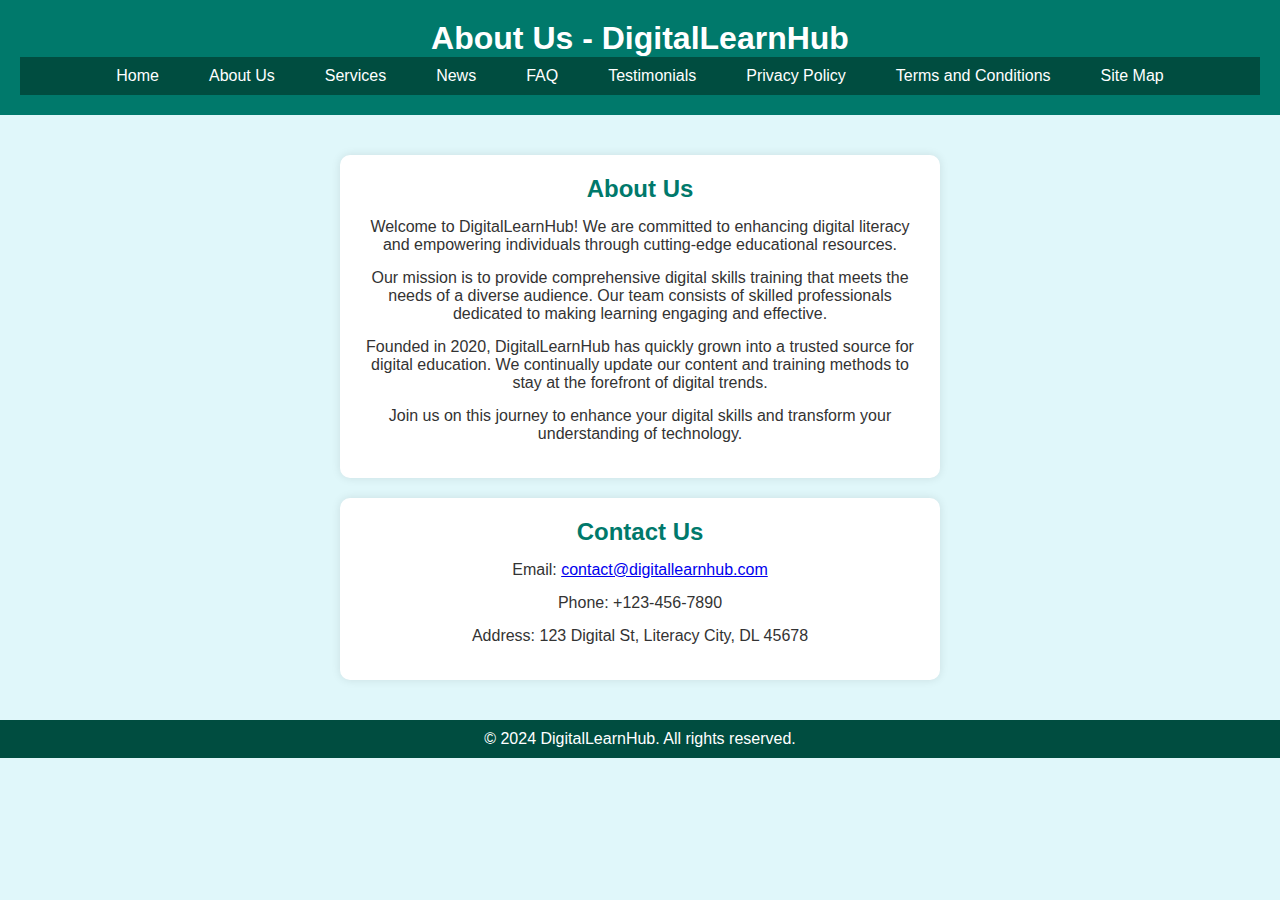
<file: index.html>
<!DOCTYPE html>
<html lang="en">
<head>
    <meta charset="UTF-8">
    <meta name="viewport" content="width=device-width, initial-scale=1.0">
    <title>About Us - DigitalLearnHub</title>
    <style>
        * {
            margin: 0;
            padding: 0;
            box-sizing: border-box;
        }
        body {
            font-family: Arial, sans-serif;
            background-color: #e0f7fa;
            color: #333;
        }
        header {
            background-color: #00796b;
            color: white;
            padding: 20px;
            text-align: center;
        }
        nav {
            background-color: #004d40;
            padding: 10px 0;
        }
        nav ul {
            list-style-type: none;
            display: flex;
            justify-content: center;
        }
        nav li {
            margin: 0 15px;
        }
        nav a {
            color: white;
            text-decoration: none;
            padding: 10px;
            transition: background-color 0.3s;
        }
        nav a:hover {
            background-color: #26a69a;
            border-radius: 5px;
        }
        main {
            padding: 20px;
            text-align: center;
        }
        section {
            margin: 20px auto;
            padding: 20px;
            background-color: #ffffff;
            border-radius: 10px;
            box-shadow: 0 0 10px rgba(0, 0, 0, 0.1);
            max-width: 600px;
        }
        section h2 {
            color: #00796b;
            margin-bottom: 15px;
        }
        section p {
            margin-bottom: 15px;
        }
        footer {
            background-color: #004d40;
            color: white;
            text-align: center;
            padding: 10px;
            position: relative;
            bottom: 0;
            width: 100%;
        }
    </style>
</head>
<body>
    <header>
        <h1>About Us - DigitalLearnHub</h1>
        <nav>
            <ul>
                <li><a href="index.html">Home</a></li>
                <li><a href="about.html">About Us</a></li>
                <li><a href="services.html">Services</a></li>
                <li><a href="news.html">News</a></li>
                <li><a href="faq.html">FAQ</a></li>
                <li><a href="testimonials.html">Testimonials</a></li>
                <li><a href="privacy-policy.html">Privacy Policy</a></li>
                <li><a href="terms.html">Terms and Conditions</a></li>
                <li><a href="sitemap.html">Site Map</a></li>
            </ul>
        </nav>
    </header>
    <main>
        <section>
            <h2>About Us</h2>
            <p>Welcome to DigitalLearnHub! We are committed to enhancing digital literacy and empowering individuals through cutting-edge educational resources.</p>
            <p>Our mission is to provide comprehensive digital skills training that meets the needs of a diverse audience. Our team consists of skilled professionals dedicated to making learning engaging and effective.</p>
            <p>Founded in 2020, DigitalLearnHub has quickly grown into a trusted source for digital education. We continually update our content and training methods to stay at the forefront of digital trends.</p>
            <p>Join us on this journey to enhance your digital skills and transform your understanding of technology.</p>
        </section>
        <section>
            <h2>Contact Us</h2>
            <p>Email: <a href="mailto:contact@digitallearnhub.com">contact@digitallearnhub.com</a></p>
            <p>Phone: +123-456-7890</p>
            <p>Address: 123 Digital St, Literacy City, DL 45678</p>
        </section>
    </main>









    
    <footer>
        <p>&copy; 2024 DigitalLearnHub. All rights reserved.</p>
    </footer>
</body>
</html>
</file>
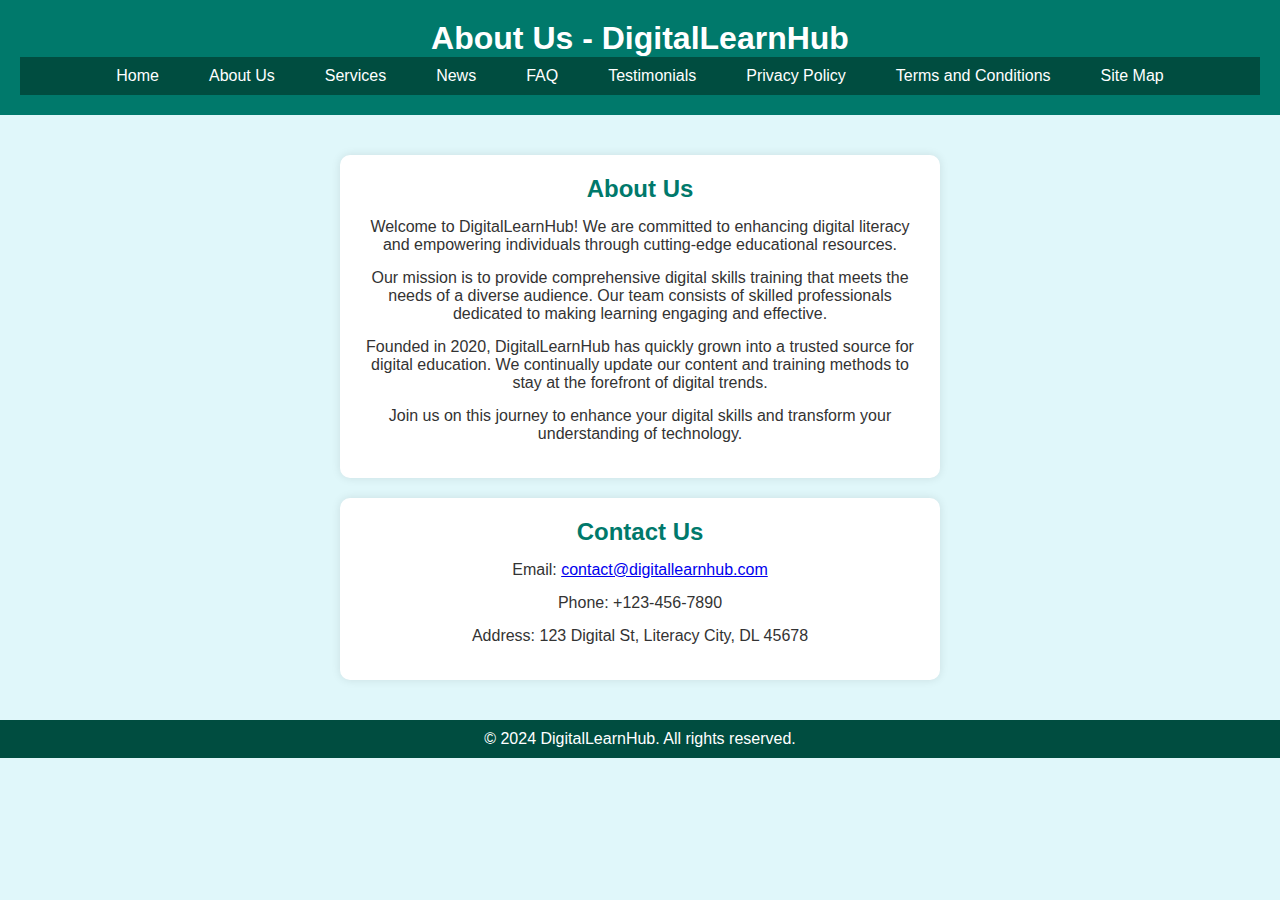
<file: about.html>
<!DOCTYPE html>
<html lang="en">
<head>
    <meta charset="UTF-8">
    <meta name="viewport" content="width=device-width, initial-scale=1.0">
    <title>About Us - DigitalLearnHub</title>
    <style>
        * {
            margin: 0;
            padding: 0;
            box-sizing: border-box;
        }
        body {
            font-family: Arial, sans-serif;
            background-color: #e0f7fa;
            color: #333;
        }
        header {
            background-color: #00796b;
            color: white;
            padding: 20px;
            text-align: center;
        }
        nav {
            background-color: #004d40;
            padding: 10px 0;
        }
        nav ul {
            list-style-type: none;
            display: flex;
            justify-content: center;
        }
        nav li {
            margin: 0 15px;
        }
        nav a {
            color: white;
            text-decoration: none;
            padding: 10px;
            transition: background-color 0.3s;
        }
        nav a:hover {
            background-color: #26a69a;
            border-radius: 5px;
        }
        main {
            padding: 20px;
            text-align: center;
        }
        section {
            margin: 20px auto;
            padding: 20px;
            background-color: #ffffff;
            border-radius: 10px;
            box-shadow: 0 0 10px rgba(0, 0, 0, 0.1);
            max-width: 600px;
        }
        section h2 {
            color: #00796b;
            margin-bottom: 15px;
        }
        section p {
            margin-bottom: 15px;
        }
        footer {
            background-color: #004d40;
            color: white;
            text-align: center;
            padding: 10px;
            position: relative;
            bottom: 0;
            width: 100%;
        }
    </style>
</head>
<body>
    <header>
        <h1>About Us - DigitalLearnHub</h1>
        <nav>
            <ul>
                <li><a href="index.html">Home</a></li>
                <li><a href="about.html">About Us</a></li>
                <li><a href="services.html">Services</a></li>
                <li><a href="news.html">News</a></li>
                <li><a href="faq.html">FAQ</a></li>
                <li><a href="testimonials.html">Testimonials</a></li>
                <li><a href="privacy-policy.html">Privacy Policy</a></li>
                <li><a href="terms.html">Terms and Conditions</a></li>
                <li><a href="sitemap.html">Site Map</a></li>
            </ul>
        </nav>
    </header>
    <main>
        <section>
            <h2>About Us</h2>
            <p>Welcome to DigitalLearnHub! We are committed to enhancing digital literacy and empowering individuals through cutting-edge educational resources.</p>
            <p>Our mission is to provide comprehensive digital skills training that meets the needs of a diverse audience. Our team consists of skilled professionals dedicated to making learning engaging and effective.</p>
            <p>Founded in 2020, DigitalLearnHub has quickly grown into a trusted source for digital education. We continually update our content and training methods to stay at the forefront of digital trends.</p>
            <p>Join us on this journey to enhance your digital skills and transform your understanding of technology.</p>
        </section>
        <section>
            <h2>Contact Us</h2>
            <p>Email: <a href="mailto:contact@digitallearnhub.com">contact@digitallearnhub.com</a></p>
            <p>Phone: +123-456-7890</p>
            <p>Address: 123 Digital St, Literacy City, DL 45678</p>
        </section>
    </main>
    <footer>
        <p>&copy; 2024 DigitalLearnHub. All rights reserved.</p>
    </footer>
</body>
</html>
</file>
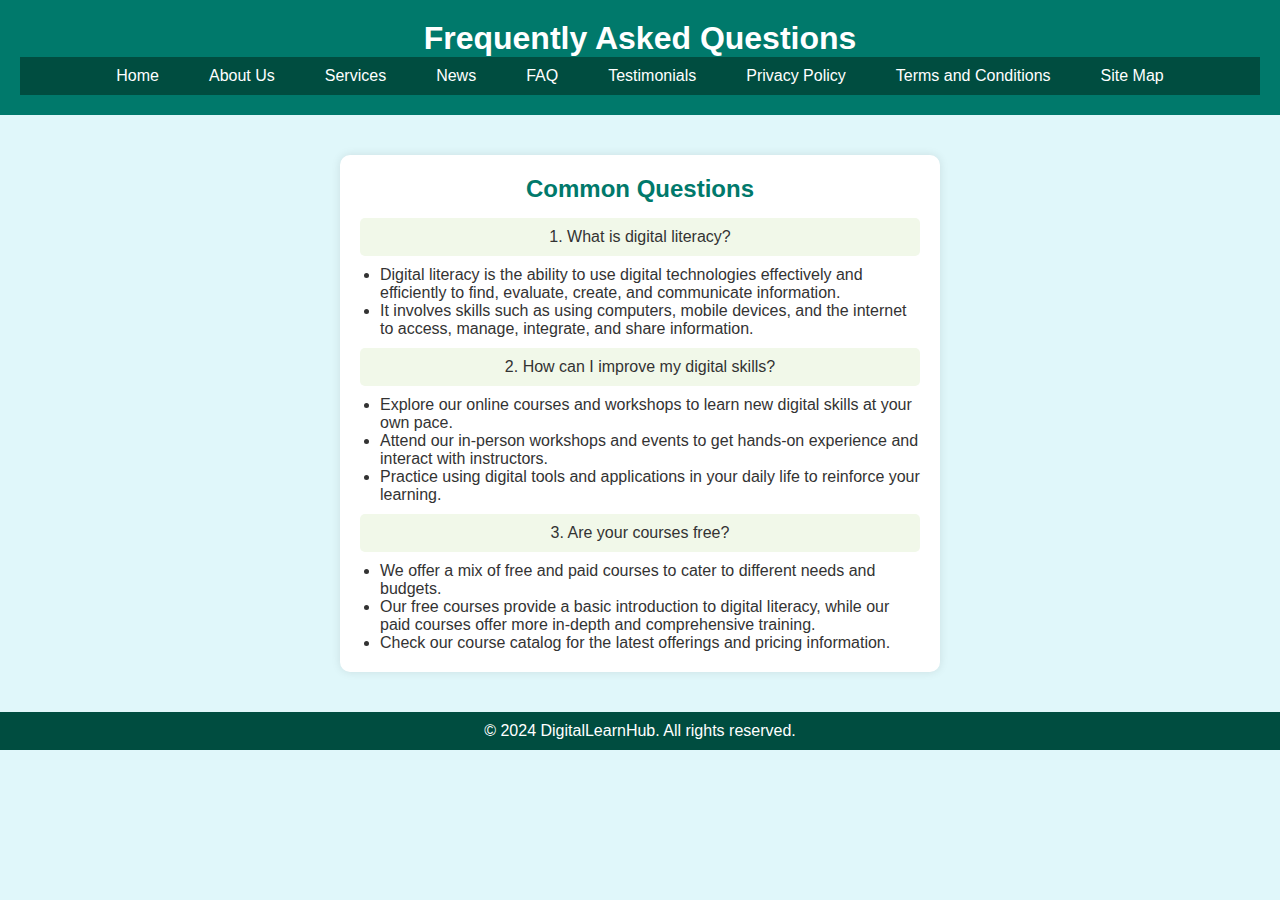
<file: faq.html>
<!DOCTYPE html>
<html lang="en">
<head>
    <meta charset="UTF-8">
    <meta name="viewport" content="width=device-width, initial-scale=1.0">
    <title>FAQ - DigitalLearnHub</title>
    <style>
        /* Resetting default styles */
        * {
            margin: 0;
            padding: 0;
            box-sizing: border-box;
        }

        /* Body styles */
        body {
            font-family: Arial, sans-serif;
            background-color: #e0f7fa; /* Light cyan background */
            color: #333; /* Dark text color */
        }

        /* Header styles */
        header {
            background-color: #00796b; /* Teal header */
            color: white;
            padding: 20px;
            text-align: center;
        }

        /* Navigation styles */
        nav {
            background-color: #004d40; /* Darker teal for navigation */
            padding: 10px 0;
        }
        nav ul {
            list-style-type: none;
            display: flex;
            justify-content: center;
        }
        nav li {
            margin: 0 15px;
        }
        nav a {
            color: white;
            text-decoration: none;
            padding: 10px;
            transition: background-color 0.3s;
        }
        nav a:hover {
            background-color: #26a69a; /* Lighter teal on hover */
            border-radius: 5px;
        }

        /* Main content styles */
        main {
            padding: 20px;
            text-align: center;
        }
        section {
            margin: 20px auto;
            padding: 20px;
            background-color: #ffffff; /* White background for sections */
            border-radius: 10px;
            box-shadow: 0 0 10px rgba(0, 0, 0, 0.1);
            max-width: 600px; /* Limit width for better readability */
        }
        section h2 {
            color: #00796b; /* Teal heading */
            margin-bottom: 15px;
        }
        section p {
            background-color: #f1f8e9; /* Light green for questions */
            margin: 10px 0;
            padding: 10px;
            border-radius: 5px;
            transition: background-color 0.3s;
        }
        section p:hover {
            background-color: #c8e6c9; /* Darker green on hover */
        }
        section ul {
            text-align: left;
            list-style-type: disc;
            margin-left: 20px;
        }

        /* Footer styles */
        footer {
            background-color: #004d40; /* Darker teal for footer */
            color: white;
            text-align: center;
            padding: 10px;
            position: relative;
            bottom: 0;
            width: 100%;
        }
    </style>
</head>
<body>
    <header>
        <h1>Frequently Asked Questions</h1>
        <nav>
            <ul>
                <li><a href="index.html">Home</a></li>
                <li><a href="about.html">About Us</a></li>
                <li><a href="services.html">Services</a></li>
                <li><a href="news.html">News</a></li>
                <li><a href="faq.html">FAQ</a></li>
                <li><a href="testimonials.html">Testimonials</a></li>
                <li><a href="privacy-policy.html">Privacy Policy</a></li>
                <li><a href="terms.html">Terms and Conditions</a></li>
                <li><a href="sitemap.html">Site Map</a></li>
            </ul>
        </nav>
    </header>
    <main>
        <section>
            <h2>Common Questions</h2>
            <p>1. What is digital literacy?</p>
            <ul>
                <li>Digital literacy is the ability to use digital technologies effectively and efficiently to find, evaluate, create, and communicate information.</li>
                <li>It involves skills such as using computers, mobile devices, and the internet to access, manage, integrate, and share information.</li>
            </ul>
            <p>2. How can I improve my digital skills?</p>
            <ul>
                <li>Explore our online courses and workshops to learn new digital skills at your own pace.</li>
                <li>Attend our in-person workshops and events to get hands-on experience and interact with instructors.</li>
                <li>Practice using digital tools and applications in your daily life to reinforce your learning.</li>
            </ul>
            <p>3. Are your courses free?</p>
            <ul>
                <li>We offer a mix of free and paid courses to cater to different needs and budgets.</li>
                <li>Our free courses provide a basic introduction to digital literacy, while our paid courses offer more in-depth and comprehensive training.</li>
                <li>Check our course catalog for the latest offerings and pricing information.</li>
            </ul>
        </section>
    </main>
    <footer>
        <p>&copy; 2024 DigitalLearnHub. All rights reserved.</p>
    </footer>
</body>
</html>
</file>
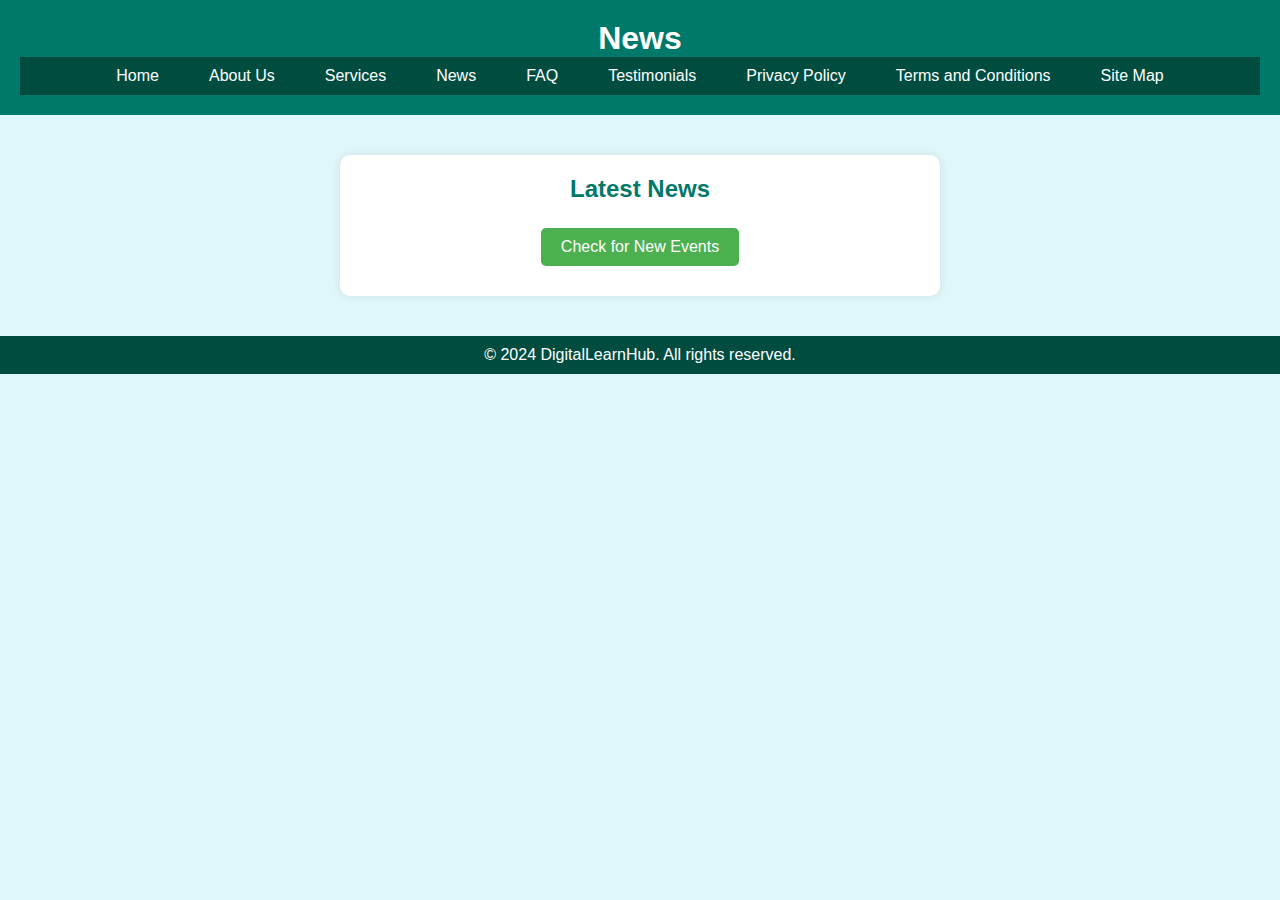
<file: news.html>
<!DOCTYPE html>
<html lang="en">
<head>
    <meta charset="UTF-8">
    <meta name="viewport" content="width=device-width, initial-scale=1.0">
    <title>News - DigitalLearnHub</title>
    <style>
        /* Resetting default styles */
        * {
            margin: 0;
            padding: 0;
            box-sizing: border-box;
        }

        /* Body styles */
        body {
            font-family: Arial, sans-serif;
            background-color: #e0f7fa; /* Light cyan background */
            color: #333; /* Dark text color */
        }

        /* Header styles */
        header {
            background-color: #00796b; /* Teal header */
            color: white;
            padding: 20px;
            text-align: center;
        }

        /* Navigation styles */
        nav {
            background-color: #004d40; /* Darker teal for navigation */
            padding: 10px 0;
        }
        nav ul {
            list-style-type: none;
            display: flex;
            justify-content: center;
        }
        nav li {
            margin: 0 15px;
        }
        nav a {
            color: white;
            text-decoration: none;
            padding: 10px;
            transition: background-color 0.3s;
        }
        nav a:hover {
            background-color: #26a69a; /* Lighter teal on hover */
            border-radius: 5px;
        }

        /* Main content styles */
        main {
            padding: 20px;
            text-align: center;
        }
        section {
            margin: 20px auto;
            padding: 20px;
            background-color: #ffffff; /* White background for sections */
            border-radius: 10px;
            box-shadow: 0 0 10px rgba(0, 0, 0, 0.1);
            max-width: 600px; /* Limit width for better readability */
        }
        section h2 {
            color: #00796b; /* Teal heading */
            margin-bottom: 15px;
        }
        button {
            background-color: #4caf50; /* Green button */
            color: white;
            border: none;
            padding: 10px 20px;
            text-align: center;
            text-decoration: none;
            display: inline-block;
            font-size: 16px;
            margin: 10px 0;
            cursor: pointer;
            border-radius: 5px;
            transition: background-color 0.3s;
        }
        button:hover {
            background-color: #45a049; /* Darker green on hover */
        }

        /* Popup styles */
        .popup {
            display: none;
            position: fixed;
            z-index: 1;
            left: 0;
            top: 0;
            width: 100%;
            height: 100%;
            overflow: auto;
            background-color: rgba(0, 0, 0, 0.4);
        }
        .popup-content {
            background-color: #fefefe;
            margin: 15% auto;
            padding: 20px;
            border: 1px solid #888;
            width: 30%;
        }
        .close {
            color: #aaa;
            float: right;
            font-size: 28px;
            font-weight: bold;
        }
        .close:hover,
        .close:focus {
            color: black;
            text-decoration: none;
            cursor: pointer;
        }

        /* Footer styles */
        footer {
            background-color: #004d40; /* Darker teal for footer */
            color: white;
            text-align: center;
            padding: 10px;
            position: relative;
            bottom: 0;
            width: 100%;
        }
    </style>
</head>
<body>
    <header>
        <h1>News</h1>
        <nav>
            <ul>
                <li><a href="index.html">Home</a></li>
                <li><a href="about.html">About Us</a></li>
                <li><a href="services.html">Services</a></li>
                <li><a href="news.html">News</a></li>
                <li><a href="faq.html">FAQ</a></li>
                <li><a href="testimonials.html">Testimonials</a></li>
                <li><a href="privacy-policy.html">Privacy Policy</a></li>
                <li><a href="terms.html">Terms and Conditions</a></li>
                <li><a href="sitemap.html">Site Map</a></li>
            </ul>
        </nav>
    </header>
    <main>
        <section>
            <h2>Latest News</h2>
            <button id="newsButton">Check for New Events</button>
        </section>
    </main>
    <footer>
        <p>&copy; 2024 DigitalLearnHub. All rights reserved.</p>
    </footer>
    
    <!-- Popup for News -->
    <div id="newsPopup" class="popup">
        <div class="popup-content">
            <span class="close">&times;</span>
            <h2>New Event Announcement</h2>
            <p>We are excited to announce a new event for our digital literacy community. Stay tuned for more details!</p>
        </div>
    </div>

    <script>
        // Show popup when the news button is clicked
        document.getElementById('newsButton').onclick = function() {
            document.getElementById('newsPopup').style.display = 'block';
        }
        
        // Close popup when close button is clicked or outside the popup is clicked
        window.onclick = function(event) {
            if (event.target == document.getElementById('newsPopup')) {
                document.getElementById('newsPopup').style.display = 'none';
            }
        }
    </script>
</body>
</html>
</file>
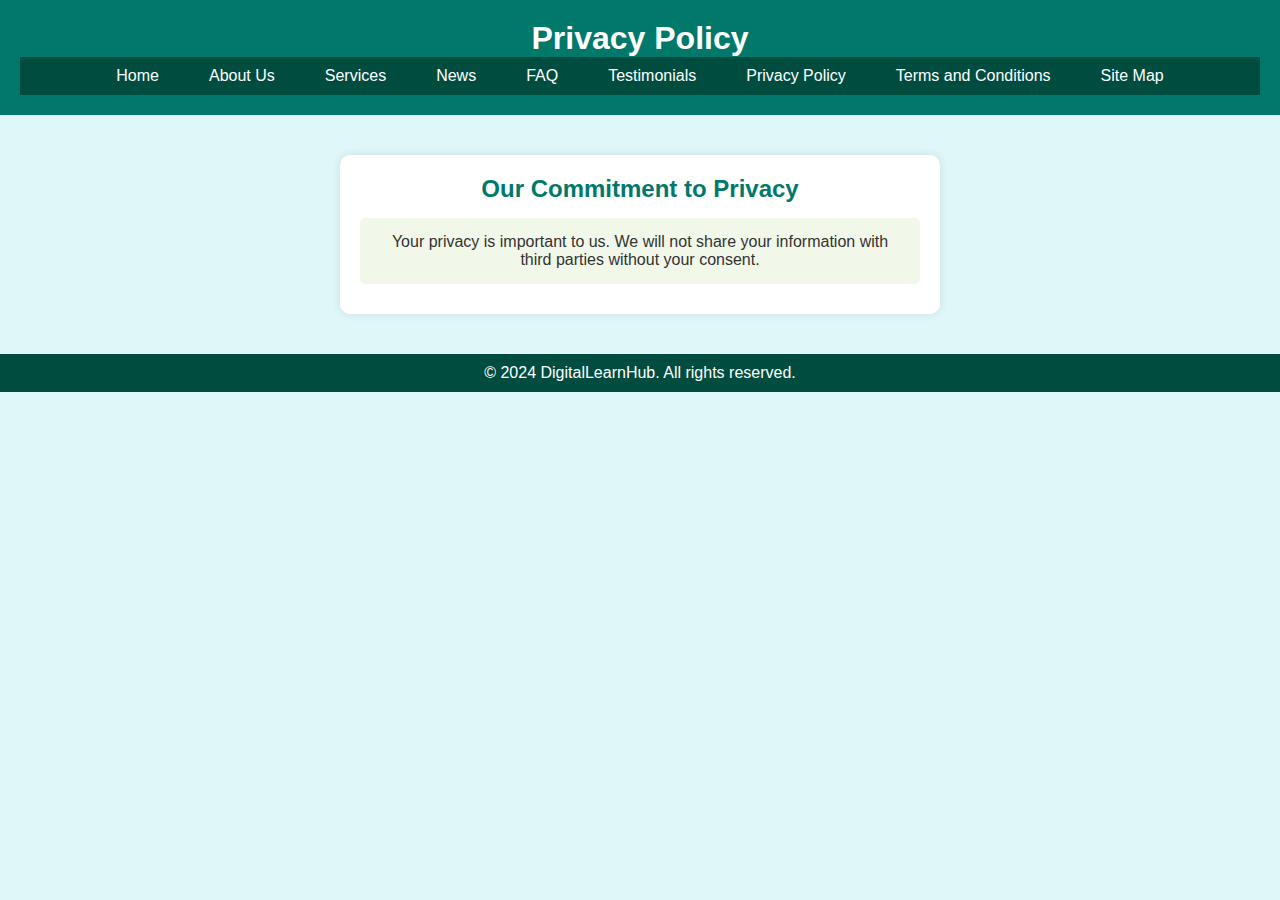
<file: privacy-policy.html>
<!DOCTYPE html>
<html lang="en">
<head>
    <meta charset="UTF-8">
    <meta name="viewport" content="width=device-width, initial-scale=1.0">
    <title>Privacy Policy - DigitalLearnHub</title>
    <style>
        /* Resetting default styles */
        * {
            margin: 0;
            padding: 0;
            box-sizing: border-box;
        }

        /* Body styles */
        body {
            font-family: Arial, sans-serif;
            background-color: #e0f7fa; /* Light cyan background */
            color: #333; /* Dark text color */
        }

        /* Header styles */
        header {
            background-color: #00796b; /* Teal header */
            color: white;
            padding: 20px;
            text-align: center;
        }

        /* Navigation styles */
        nav {
            background-color: #004d40; /* Darker teal for navigation */
            padding: 10px 0;
        }
        nav ul {
            list-style-type: none;
            display: flex;
            justify-content: center;
        }
        nav li {
            margin: 0 15px;
        }
        nav a {
            color: white;
            text-decoration: none;
            padding: 10px;
            transition: background-color 0.3s;
        }
        nav a:hover {
            background-color: #26a69a; /* Lighter teal on hover */
            border-radius: 5px;
        }

        /* Main content styles */
        main {
            padding: 20px;
            text-align: center;
        }
        section {
            margin: 20px auto;
            padding: 20px;
            background-color: #ffffff; /* White background for sections */
            border-radius: 10px;
            box-shadow: 0 0 10px rgba(0, 0, 0, 0.1);
            max-width: 600px; /* Limit width for better readability */
        }
        section h2 {
            color: #00796b; /* Teal heading */
            margin-bottom: 15px;
        }
        section p {
            background-color: #f1f8e9; /* Light green for paragraphs */
            margin: 10px 0;
            padding: 15px;
            border-radius: 5px;
            transition: background-color 0.3s;
        }
        section p:hover {
            background-color: #c8e6c9; /* Darker green on hover */
        }

        /* Footer styles */
        footer {
            background-color: #004d40; /* Darker teal for footer */
            color: white;
            text-align: center;
            padding: 10px;
            position: relative;
            bottom: 0;
            width: 100%;
        }
    </style>
</head>
<body>
    <header>
        <h1>Privacy Policy</h1>
        <nav>
            <ul>
                <li><a href="index.html">Home</a></li>
                <li><a href="about.html">About Us</a></li>
                <li><a href="services.html">Services</a></li>
                <li><a href="news.html">News</a></li>
                <li><a href="faq.html">FAQ</a></li>
                <li><a href="testimonials.html">Testimonials</a></li>
                <li><a href="privacy-policy.html">Privacy Policy</a></li>
                <li><a href="terms.html">Terms and Conditions</a></li>
                <li><a href="sitemap.html">Site Map</a></li>
            </ul>
        </nav>
    </header>
    <main>
        <section>
            <h2>Our Commitment to Privacy</h2>
            <p>Your privacy is important to us. We will not share your information with third parties without your consent.</p>
        </section>
    </main>
    <footer>
        <p>&copy; 2024 DigitalLearnHub. All rights reserved.</p>
    </footer>
</body>
</html>
</file>
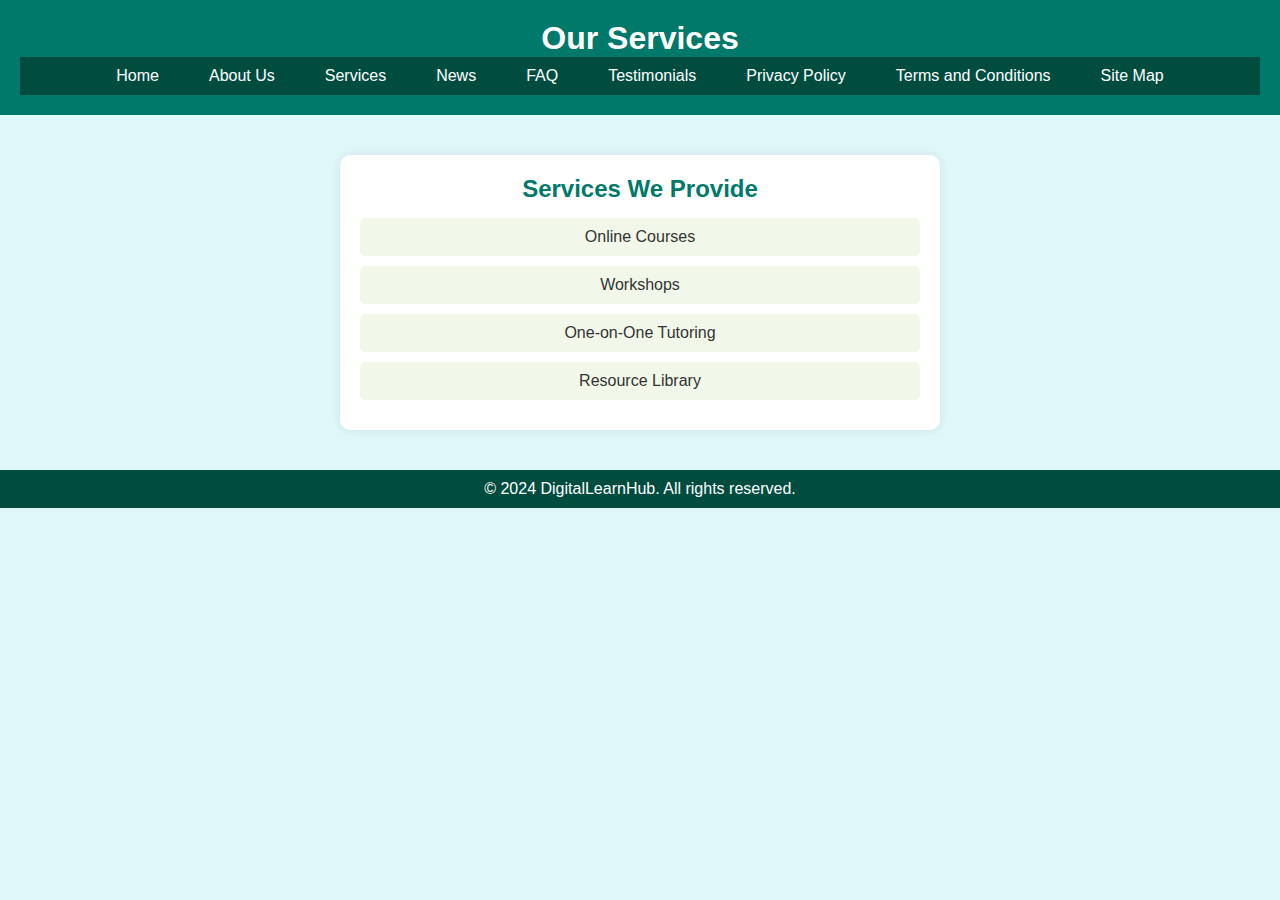
<file: services.html>
<!DOCTYPE html>
<html lang="en">
<head>
    <meta charset="UTF-8">
    <meta name="viewport" content="width=device-width, initial-scale=1.0">
    <title>Services - DigitalLearnHub</title>
    <style>
        /* Resetting default styles */
        * {
            margin: 0;
            padding: 0;
            box-sizing: border-box;
        }

        /* Body styles */
        body {
            font-family: Arial, sans-serif;
            background-color: #e0f7fa; /* Light cyan background */
            color: #333; /* Dark text color */
        }

        /* Header styles */
        header {
            background-color: #00796b; /* Teal header */
            color: white;
            padding: 20px;
            text-align: center;
        }

        /* Navigation styles */
        nav {
            background-color: #004d40; /* Darker teal for navigation */
            padding: 10px 0;
        }
        nav ul {
            list-style-type: none;
            display: flex;
            justify-content: center;
        }
        nav li {
            margin: 0 15px;
        }
        nav a {
            color: white;
            text-decoration: none;
            padding: 10px;
            transition: background-color 0.3s;
        }
        nav a:hover {
            background-color: #26a69a; /* Lighter teal on hover */
            border-radius: 5px;
        }

        /* Main content styles */
        main {
            padding: 20px;
            text-align: center;
        }
        section {
            margin: 20px auto;
            padding: 20px;
            background-color: #ffffff; /* White background for sections */
            border-radius: 10px;
            box-shadow: 0 0 10px rgba(0, 0, 0, 0.1);
            max-width: 600px; /* Limit width for better readability */
        }
        section h2 {
            color: #00796b; /* Teal heading */
            margin-bottom: 15px;
        }
        section ul {
            list-style-type: none;
            padding: 0;
        }
        section li {
            background-color: #f1f8e9; /* Light green for list items */
            margin: 10px 0;
            padding: 10px;
            border-radius: 5px;
            transition: background-color 0.3s;
        }
        section li:hover {
            background-color: #c8e6c9; /* Darker green on hover */
        }

        /* Footer styles */
        footer {
            background-color: #004d40; /* Darker teal for footer */
            color: white;
            text-align: center;
            padding: 10px;
            position: relative;
            bottom: 0;
            width: 100%;
        }
    </style>
</head>
<body>
    <header>
        <h1>Our Services</h1>
        <nav>
            <ul>
                <li><a href="index.html">Home</a></li>
                <li><a href="about.html">About Us</a></li>
                <li><a href="services.html">Services</a></li>
                <li><a href="news.html">News</a></li>
                <li><a href="faq.html">FAQ</a></li>
                <li><a href="testimonials.html">Testimonials</a></li>
                <li><a href="privacy-policy.html">Privacy Policy</a></li>
                <li><a href="terms.html">Terms and Conditions</a></li>
                <li><a href="sitemap.html">Site Map</a></li>
            </ul>
        </nav>
    </header>
    <main>
        <section>
            <h2>Services We Provide</h2>
            <ul>
                <li>Online Courses</li>
                <li>Workshops</li>
                <li>One-on-One Tutoring</li>
                <li>Resource Library</li>
            </ul>
        </section>
    </main>
    <footer>
        <p>&copy; 2024 DigitalLearnHub. All rights reserved.</p>
    </footer>
</body>
</html>
</file>
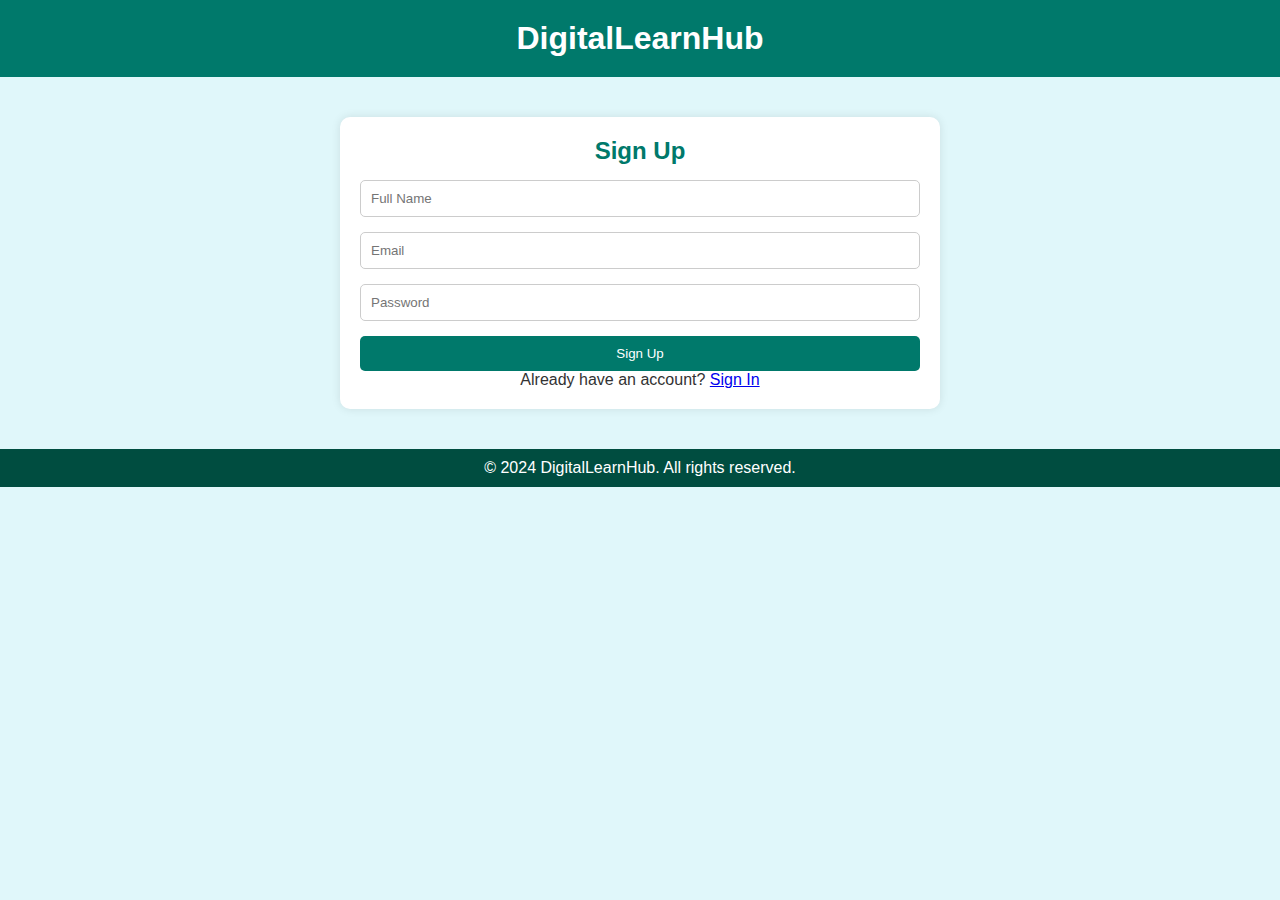
<file: signin.html>
<!DOCTYPE html>
<html lang="en">
<head>
    <meta charset="UTF-8">
    <meta name="viewport" content="width=device-width, initial-scale=1.0">
    <title>Sign Up / Sign In - DigitalLearnHub</title>
    <style>
        * {
            margin: 0;
            padding: 0;
            box-sizing: border-box;
        }
        body {
            font-family: Arial, sans-serif;
            background-color: #e0f7fa;
            color: #333;
            text-align: center;
        }
        header {
            background-color: #00796b;
            color: white;
            padding: 20px;
        }
        main {
            padding: 20px;
        }
        section {
            margin: 20px auto;
            padding: 20px;
            background-color: #ffffff;
            border-radius: 10px;
            box-shadow: 0 0 10px rgba(0, 0, 0, 0.1);
            max-width: 600px;
        }
        section h2 {
            color: #00796b;
            margin-bottom: 15px;
        }
        form {
            display: flex;
            flex-direction: column;
            gap: 15px;
        }
        input {
            padding: 10px;
            border: 1px solid #ccc;
            border-radius: 5px;
        }
        button {
            padding: 10px;
            border: none;
            border-radius: 5px;
            background-color: #00796b;
            color: white;
            cursor: pointer;
        }
        button:hover {
            background-color: #004d40;
        }
        .hidden {
            display: none;
        }
        footer {
            background-color: #004d40;
            color: white;
            padding: 10px;
            position: relative;
            bottom: 0;
            width: 100%;
        }
    </style>
</head>
<body>
    <header>
        <h1>DigitalLearnHub</h1>
    </header>
    <main>
        <section id="signupSection">
            <h2>Sign Up</h2>
            <form id="signUpForm">
                <input type="text" id="name" name="name" placeholder="Full Name" required>
                <input type="email" id="signupEmail" name="email" placeholder="Email" required>
                <input type="password" id="signupPassword" name="password" placeholder="Password" required>
                <button type="submit">Sign Up</button>
            </form>
            <p>Already have an account? <a href="#" id="switchToSignIn">Sign In</a></p>
        </section>
        
        <section id="signinSection" class="hidden">
            <h2>Sign In</h2>
            <form id="signInForm">
                <input type="email" id="signinEmail" name="email" placeholder="Email" required>
                <input type="password" id="signinPassword" name="password" placeholder="Password" required>
                <button type="submit">Sign In</button>
            </form>
            <p>Don't have an account? <a href="#" id="switchToSignUp">Sign Up</a></p>
        </section>
    </main>
    <footer>
        <p>&copy; 2024 DigitalLearnHub. All rights reserved.</p>
    </footer>
    <script>
        
        document.getElementById('switchToSignIn').addEventListener('click', function(event) {
            event.preventDefault();
            document.getElementById('signupSection').classList.add('hidden');
            document.getElementById('signinSection').classList.remove('hidden');
        });

        
        document.getElementById('switchToSignUp').addEventListener('click', function(event) {
            event.preventDefault();
            document.getElementById('signinSection').classList.add('hidden');
            document.getElementById('signupSection').classList.remove('hidden');
        });

        
        document.getElementById('signUpForm').addEventListener('submit', function(event) {
            event.preventDefault();
            alert('Sign Up Successful! Please Sign In.');
            document.getElementById('signupSection').classList.add('hidden');
            document.getElementById('signinSection').classList.remove('hidden');
        });


        document.getElementById('signInForm').addEventListener('submit', function(event) {
            event.preventDefault();
            alert('Sign In Successful!');
            window.location.href = 'index.html'; 
        });
    </script>
</body>
</html>
</file>
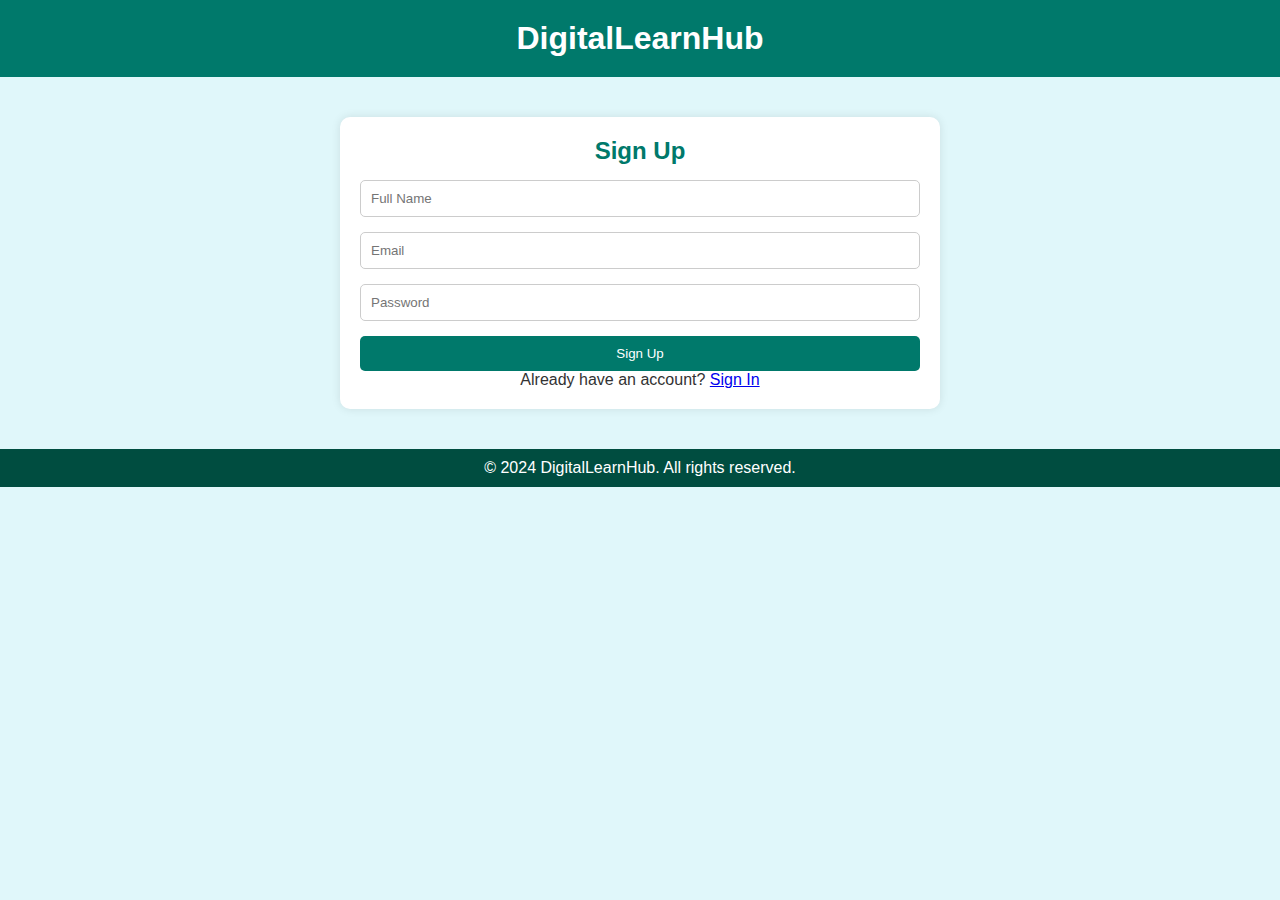
<file: signup.html>
<!DOCTYPE html>
<html lang="en">
<head>
    <meta charset="UTF-8">
    <meta name="viewport" content="width=device-width, initial-scale=1.0">
    <title>Sign Up / Sign In - DigitalLearnHub</title>
    <style>
        * {
            margin: 0;
            padding: 0;
            box-sizing: border-box;
        }
        body {
            font-family: Arial, sans-serif;
            background-color: #e0f7fa;
            color: #333;
            text-align: center;
        }
        header {
            background-color: #00796b;
            color: white;
            padding: 20px;
        }
        main {
            padding: 20px;
        }
        section {
            margin: 20px auto;
            padding: 20px;
            background-color: #ffffff;
            border-radius: 10px;
            box-shadow: 0 0 10px rgba(0, 0, 0, 0.1);
            max-width: 600px;
        }
        section h2 {
            color: #00796b;
            margin-bottom: 15px;
        }
        form {
            display: flex;
            flex-direction: column;
            gap: 15px;
        }
        input {
            padding: 10px;
            border: 1px solid #ccc;
            border-radius: 5px;
        }
        button {
            padding: 10px;
            border: none;
            border-radius: 5px;
            background-color: #00796b;
            color: white;
            cursor: pointer;
        }
        button:hover {
            background-color: #004d40;
        }
        .hidden {
            display: none;
        }
        footer {
            background-color: #004d40;
            color: white;
            padding: 10px;
            position: relative;
            bottom: 0;
            width: 100%;
        }
    </style>
</head>
<body>
    <header>
        <h1>DigitalLearnHub</h1>
    </header>
    <main>
        <section id="signupSection">
            <h2>Sign Up</h2>
            <form id="signUpForm">
                <input type="text" id="name" name="name" placeholder="Full Name" required>
                <input type="email" id="signupEmail" name="email" placeholder="Email" required>
                <input type="password" id="signupPassword" name="password" placeholder="Password" required>
                <button type="submit">Sign Up</button>
            </form>
            <p>Already have an account? <a href="#" id="switchToSignIn">Sign In</a></p>
        </section>
        
        <section id="signinSection" class="hidden">
            <h2>Sign In</h2>
            <form id="signInForm">
                <input type="email" id="signinEmail" name="email" placeholder="Email" required>
                <input type="password" id="signinPassword" name="password" placeholder="Password" required>
                <button type="submit">Sign In</button>
            </form>
            <p>Don't have an account? <a href="#" id="switchToSignUp">Sign Up</a></p>
        </section>
    </main>
    <footer>
        <p>&copy; 2024 DigitalLearnHub. All rights reserved.</p>
    </footer>
    <script>
        
        document.getElementById('switchToSignIn').addEventListener('click', function(event) {
            event.preventDefault();
            document.getElementById('signupSection').classList.add('hidden');
            document.getElementById('signinSection').classList.remove('hidden');
        });

        
        document.getElementById('switchToSignUp').addEventListener('click', function(event) {
            event.preventDefault();
            document.getElementById('signinSection').classList.add('hidden');
            document.getElementById('signupSection').classList.remove('hidden');
        });

        
        document.getElementById('signUpForm').addEventListener('submit', function(event) {
            event.preventDefault();
            alert('Sign Up Successful! Please Sign In.');
            document.getElementById('signupSection').classList.add('hidden');
            document.getElementById('signinSection').classList.remove('hidden');
        });

        document.getElementById('signInForm').addEventListener('submit', function(event) {
            event.preventDefault();
            alert('Sign In Successful!');
            window.location.href = 'index.html'; 
        });
    </script>
</body>
</html>
</file>
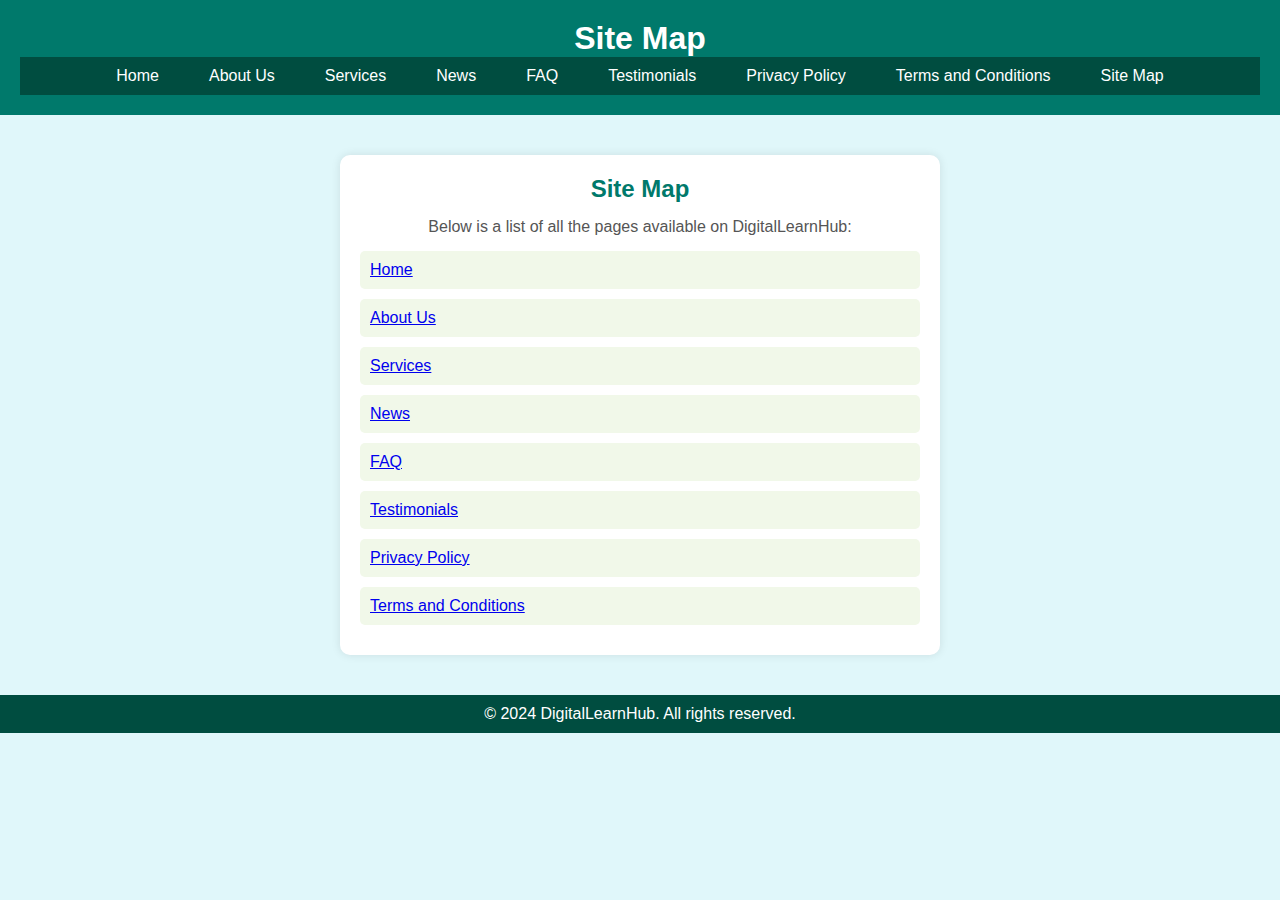
<file: sitemap.html>
<!DOCTYPE html>
<html lang="en">
<head>
    <meta charset="UTF-8">
    <meta name="viewport" content="width=device-width, initial-scale=1.0">
    <title>Site Map - DigitalLearnHub</title>
    <style>
        /* Resetting default styles */
        * {
            margin: 0;
            padding: 0;
            box-sizing: border-box;
        }

        /* Body styles */
        body {
            font-family: Arial, sans-serif;
            background-color: #e0f7fa; /* Light cyan background */
            color: #333; /* Dark text color */
        }

        /* Header styles */
        header {
            background-color: #00796b; /* Teal header */
            color: white;
            padding: 20px;
            text-align: center;
        }

        /* Navigation styles */
        nav {
            background-color: #004d40; /* Darker teal for navigation */
            padding: 10px 0;
        }
        nav ul {
            list-style-type: none;
            display: flex;
            justify-content: center;
        }
        nav li {
            margin: 0 15px;
        }
        nav a {
            color: white;
            text-decoration: none;
            padding: 10px;
            transition: background-color 0.3s;
        }
        nav a:hover {
            background-color: #26a69a; /* Lighter teal on hover */
            border-radius: 5px;
        }

        /* Main content styles */
        main {
            padding: 20px;
            text-align: center;
        }
        section {
            margin: 20px auto;
            padding: 20px;
            background-color: #ffffff; /* White background for sections */
            border-radius: 10px;
            box-shadow: 0 0 10px rgba(0, 0, 0, 0.1);
            max-width: 600px; /* Limit width for better readability */
        }
        section h2 {
            color: #00796b; /* Teal heading */
            margin-bottom: 15px;
        }
        section p {
            margin-bottom: 15px;
            color: #555; /* Dark grey for paragraph text */
        }
        section ul {
            list-style-type: none;
            padding: 0;
            text-align: left;
        }
        section ul li {
            background-color: #f1f8e9; /* Light green for list items */
            margin: 10px 0;
            padding: 10px;
            border-radius: 5px;
            transition: background-color 0.3s;
        }
        section ul li:hover {
            background-color: #c8e6c9; /* Darker green on hover */
        }

        /* Footer styles */
        footer {
            background-color: #004d40; /* Darker teal for footer */
            color: white;
            text-align: center;
            padding: 10px;
            position: relative;
            bottom: 0;
            width: 100%;
        }
    </style>
</head>
<body>
    <header>
        <h1>Site Map</h1>
        <nav>
            <ul>
                <li><a href="index.html">Home</a></li>
                <li><a href="about.html">About Us</a></li>
                <li><a href="services.html">Services</a></li>
                <li><a href="news.html">News</a></li>
                <li><a href="faq.html">FAQ</a></li>
                <li><a href="testimonials.html">Testimonials</a></li>
                <li><a href="privacy-policy.html">Privacy Policy</a></li>
                <li><a href="terms.html">Terms and Conditions</a></li>
                <li><a href="sitemap.html">Site Map</a></li>
            </ul>
        </nav>
    </header>
    <main>
        <section>
            <h2>Site Map</h2>
            <p>Below is a list of all the pages available on DigitalLearnHub:</p>
            <ul>
                <li><a href="index.html">Home</a></li>
                <li><a href="about.html">About Us</a></li>
                <li><a href="services.html">Services</a></li>
                <li><a href="news.html">News</a></li>
                <li><a href="faq.html">FAQ</a></li>
                <li><a href="testimonials.html">Testimonials</a></li>
                <li><a href="privacy-policy.html">Privacy Policy</a></li>
                <li><a href="terms.html">Terms and Conditions</a></li>
            </ul>
        </section>
    </main>
    <footer>
        <p>&copy; 2024 DigitalLearnHub. All rights reserved.</p>
    </footer>
</body>
</html>
</file>
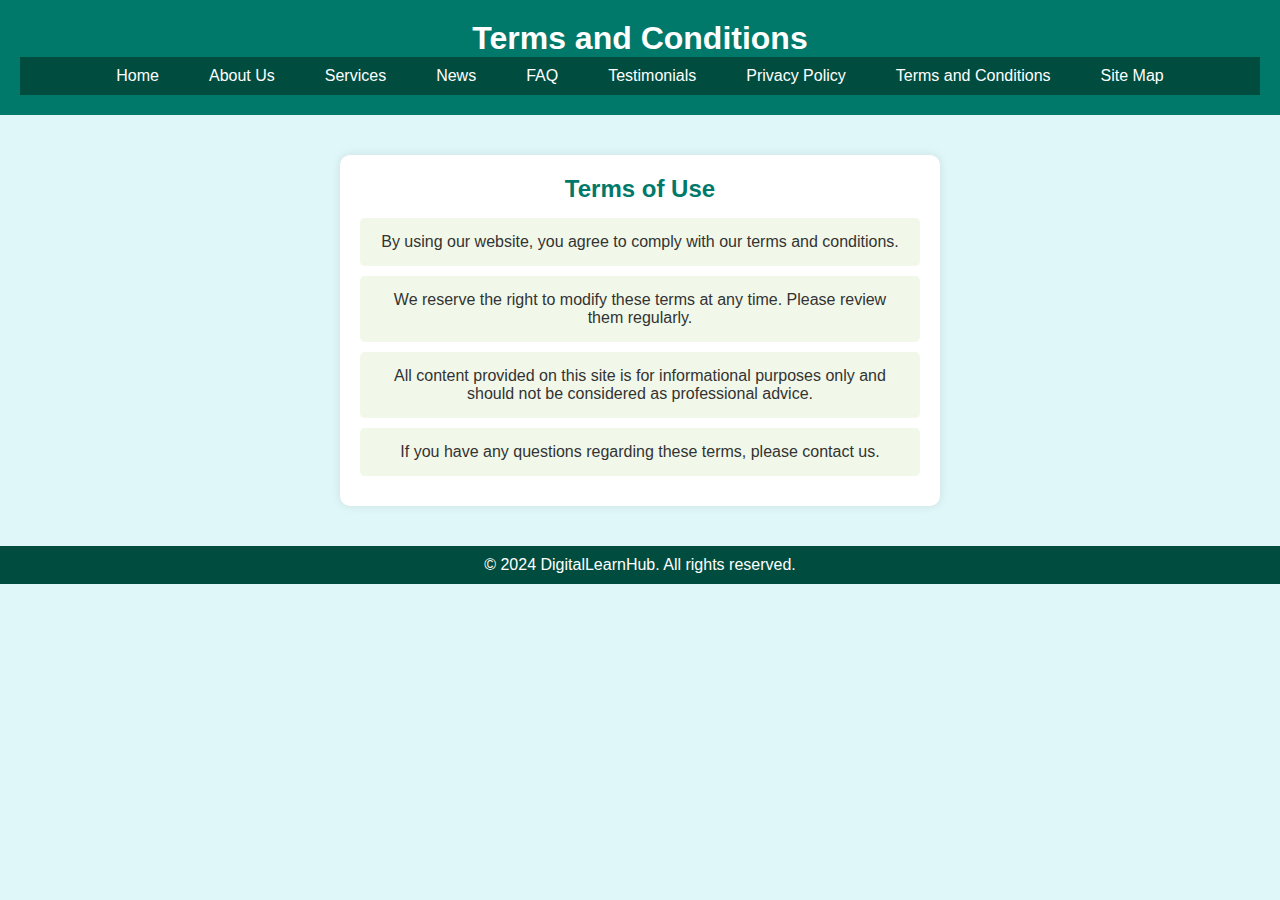
<file: terms.html>
<!DOCTYPE html>
<html lang="en">
<head>
    <meta charset="UTF-8">
    <meta name="viewport" content="width=device-width, initial-scale=1.0">
    <title>Terms and Conditions - DigitalLearnHub</title>
    <style>
        /* Resetting default styles */
        * {
            margin: 0;
            padding: 0;
            box-sizing: border-box;
        }

        /* Body styles */
        body {
            font-family: Arial, sans-serif;
            background-color: #e0f7fa; /* Light cyan background */
            color: #333; /* Dark text color */
        }

        /* Header styles */
        header {
            background-color: #00796b; /* Teal header */
            color: white;
            padding: 20px;
            text-align: center;
        }

        /* Navigation styles */
        nav {
            background-color: #004d40; /* Darker teal for navigation */
            padding: 10px 0;
        }
        nav ul {
            list-style-type: none;
            display: flex;
            justify-content: center;
        }
        nav li {
            margin: 0 15px;
        }
        nav a {
            color: white;
            text-decoration: none;
            padding: 10px;
            transition: background-color 0.3s;
        }
        nav a:hover {
            background-color: #26a69a; /* Lighter teal on hover */
            border-radius: 5px;
        }

        /* Main content styles */
        main {
            padding: 20px;
            text-align: center;
        }
        section {
            margin: 20px auto;
            padding: 20px;
            background-color: #ffffff; /* White background for sections */
            border-radius: 10px;
            box-shadow: 0 0 10px rgba(0, 0, 0, 0.1);
            max-width: 600px; /* Limit width for better readability */
        }
        section h2 {
            color: #00796b; /* Teal heading */
            margin-bottom: 15px;
        }
        section p {
            background-color: #f1f8e9; /* Light green for paragraphs */
            margin: 10px 0;
            padding: 15px;
            border-radius: 5px;
            transition: background-color 0.3s;
        }
        section p:hover {
            background-color: #c8e6c9; /* Darker green on hover */
        }

        /* Footer styles */
        footer {
            background-color: #004d40; /* Darker teal for footer */
            color: white;
            text-align: center;
            padding: 10px;
            position: relative;
            bottom: 0;
            width: 100%;
        }
    </style>
</head>
<body>
    <header>
        <h1>Terms and Conditions</h1>
        <nav>
            <ul>
                <li><a href="index.html">Home</a></li>
                <li><a href="about.html">About Us</a></li>
                <li><a href="services.html">Services</a></li>
                <li><a href="news.html">News</a></li>
                <li><a href="faq.html">FAQ</a></li>
                <li><a href="testimonials.html">Testimonials</a></li>
                <li><a href="privacy-policy.html">Privacy Policy</a></li>
                <li><a href="terms.html">Terms and Conditions</a></li>
                <li><a href="sitemap.html">Site Map</a></li>
            </ul>
        </nav>
    </header>
    <main>
        <section>
            <h2>Terms of Use</h2>
            <p>By using our website, you agree to comply with our terms and conditions.</p>
            <p>We reserve the right to modify these terms at any time. Please review them regularly.</p>
            <p>All content provided on this site is for informational purposes only and should not be considered as professional advice.</p>
            <p>If you have any questions regarding these terms, please contact us.</p>
        </section>
    </main>
    <footer>
        <p>&copy; 2024 DigitalLearnHub. All rights reserved.</p>
    </footer>
</body>
</html>
</file>
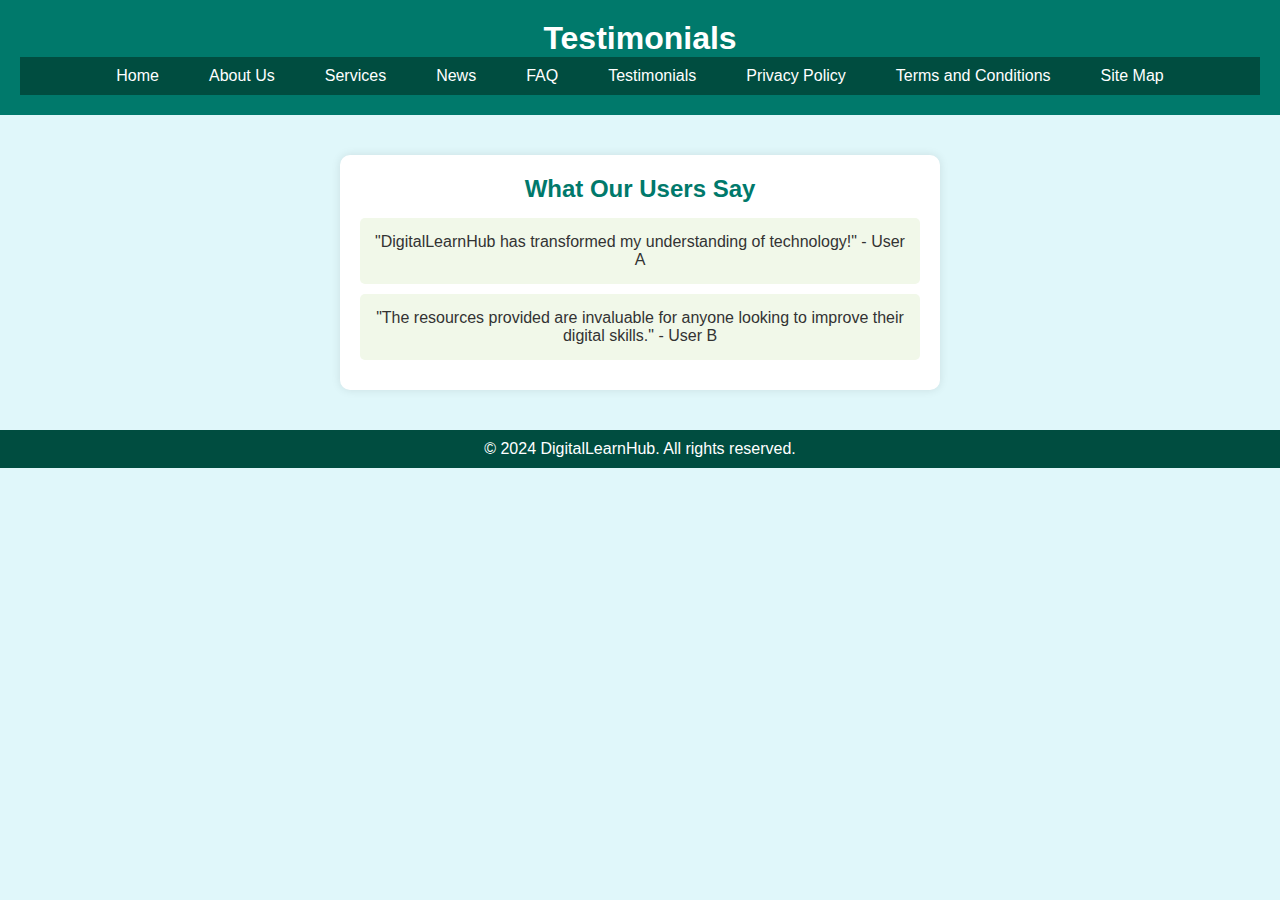
<file: testimonials.html>
<!DOCTYPE html>
<html lang="en">
<head>
    <meta charset="UTF-8">
    <meta name="viewport" content="width=device-width, initial-scale=1.0">
    <title>Testimonials - DigitalLearnHub</title>
    <style>
        /* Resetting default styles */
        * {
            margin: 0;
            padding: 0;
            box-sizing: border-box;
        }

        /* Body styles */
        body {
            font-family: Arial, sans-serif;
            background-color: #e0f7fa; /* Light cyan background */
            color: #333; /* Dark text color */
        }

        /* Header styles */
        header {
            background-color: #00796b; /* Teal header */
            color: white;
            padding: 20px;
            text-align: center;
        }

        /* Navigation styles */
        nav {
            background-color: #004d40; /* Darker teal for navigation */
            padding: 10px 0;
        }
        nav ul {
            list-style-type: none;
            display: flex;
            justify-content: center;
        }
        nav li {
            margin: 0 15px;
        }
        nav a {
            color: white;
            text-decoration: none;
            padding: 10px;
            transition: background-color 0.3s;
        }
        nav a:hover {
            background-color: #26a69a; /* Lighter teal on hover */
            border-radius: 5px;
        }

        /* Main content styles */
        main {
            padding: 20px;
            text-align: center;
        }
        section {
            margin: 20px auto;
            padding: 20px;
            background-color: #ffffff; /* White background for sections */
            border-radius: 10px;
            box-shadow: 0 0 10px rgba(0, 0, 0, 0.1);
            max-width: 600px; /* Limit width for better readability */
        }
        section h2 {
            color: #00796b; /* Teal heading */
            margin-bottom: 15px;
        }
        section p {
            background-color: #f1f8e9; /* Light green for testimonials */
            margin: 10px 0;
            padding: 15px;
            border-radius: 5px;
            transition: background-color 0.3s;
        }
        section p:hover {
            background-color: #c8e6c9; /* Darker green on hover */
        }

        /* Footer styles */
        footer {
            background-color: #004d40; /* Darker teal for footer */
            color: white;
            text-align: center;
            padding: 10px;
            position: relative;
            bottom: 0;
            width: 100%;
        }
    </style>
</head>
<body>
    <header>
        <h1>Testimonials</h1>
        <nav>
            <ul>
                <li><a href="index.html">Home</a></li>
                <li><a href="about.html">About Us</a></li>
                <li><a href="services.html">Services</a></li>
                <li><a href="news.html">News</a></li>
                <li><a href="faq.html">FAQ</a></li>
                <li><a href="testimonials.html">Testimonials</a></li>
                <li><a href="privacy-policy.html">Privacy Policy</a></li>
                <li><a href="terms.html">Terms and Conditions</a></li>
                <li><a href="sitemap.html">Site Map</a></li>
            </ul>
        </nav>
    </header>
    <main>
        <section>
            <h2>What Our Users Say</h2>
            <p>"DigitalLearnHub has transformed my understanding of technology!" - User A</p>
            <p>"The resources provided are invaluable for anyone looking to improve their digital skills." - User B</p>
        </section>
    </main>
    <footer>
        <p>&copy; 2024 DigitalLearnHub. All rights reserved.</p>
    </footer>
</body>
</html>
</file>
